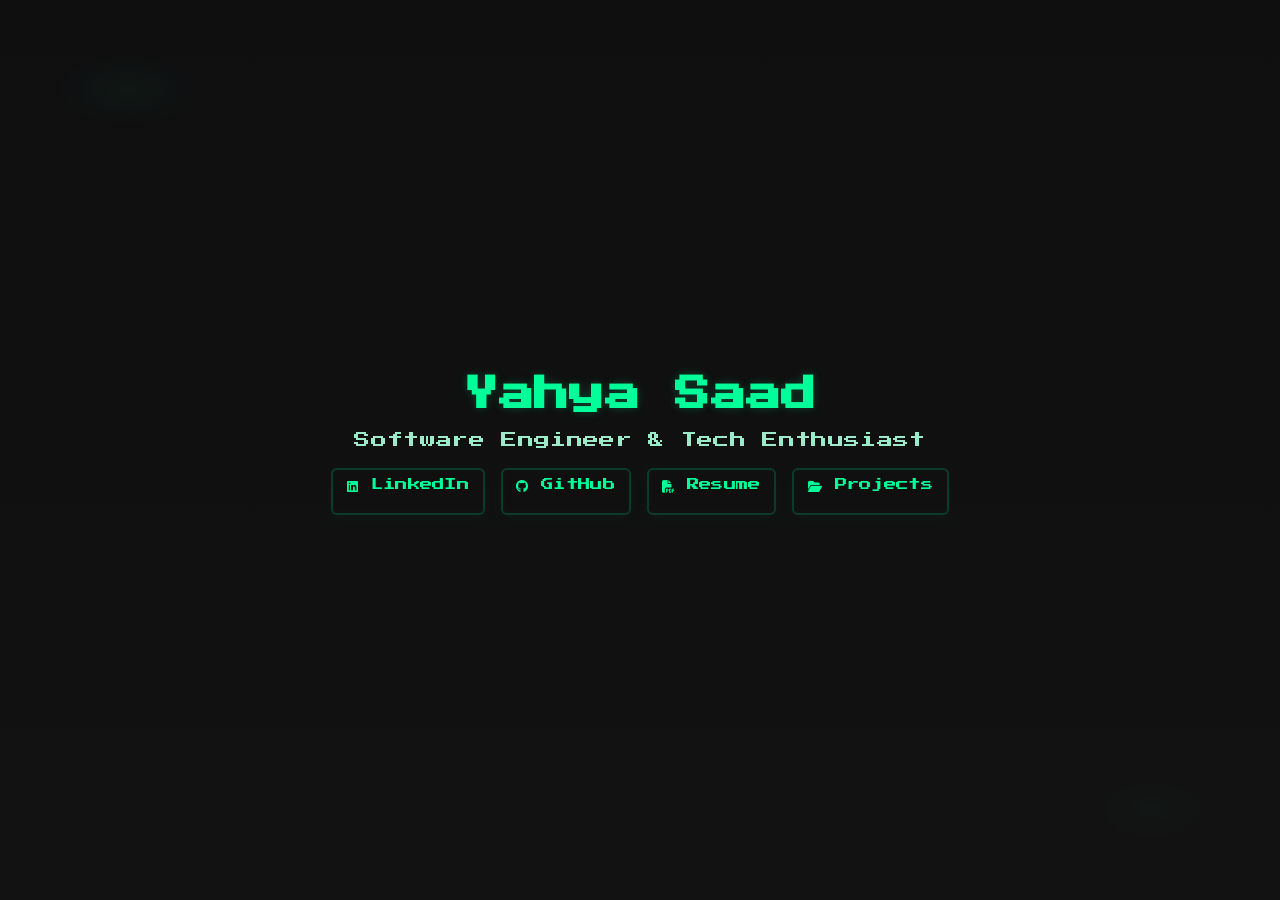
<file: index.html>
<!DOCTYPE html>
<html lang="en">

<head>
  <meta charset="UTF-8" />
  <meta name="viewport" content="width=device-width, initial-scale=1.0" />
  <title>Yahya Saad</title>

  <!-- Font Awesome (CDN) -->
  <link rel="stylesheet" href="https://cdnjs.cloudflare.com/ajax/libs/font-awesome/6.4.0/css/all.min.css" />

  <!-- Favicon-->
  <link rel="icon" type="image/png" sizes="16x16" href="./favicons/favicon-16x16.png" />
  <link rel="icon" type="image/png" sizes="32x32" href="./favicons/favicon-32x32.png" />
  <link rel="shortcut icon" href="./favicons/favicon.ico" />

  <!-- Apple touch icon -->
  <link rel="apple-touch-icon" sizes="180x180" href="./favicons/apple-touch-icon.png" />

  <!-- Manifest -->
  <link rel="manifest" href="./favicons/site.webmanifest" />

  <link rel="stylesheet" href="style.css" />
</head>

<body>
  <div class="container">
    <h1>Yahya Saad</h1>
    <p>Software Engineer & Tech Enthusiast</p>

    <div class="links">
      <a href="https://www.linkedin.com/in/yahya-saad/" target="_blank" rel="noopener noreferrer">
        <i class="fab fa-linkedin" aria-hidden="true"></i> LinkedIn
      </a>
      <a href="https://github.com/yahya-saad" target="_blank" rel="noopener noreferrer"> <i class="fab fa-github"
          aria-hidden="true"></i> GitHub </a>
      <a href="./assets/Resume.pdf" target="_blank" rel="noopener noreferrer"> <i class="fas fa-file-pdf"
          aria-hidden="true"></i> Resume </a>
      <a href="projects.html"> <i class="fas fa-folder-open" aria-hidden="true"></i> Projects </a>
    </div>
  </div>
</body>

</html>
</file>
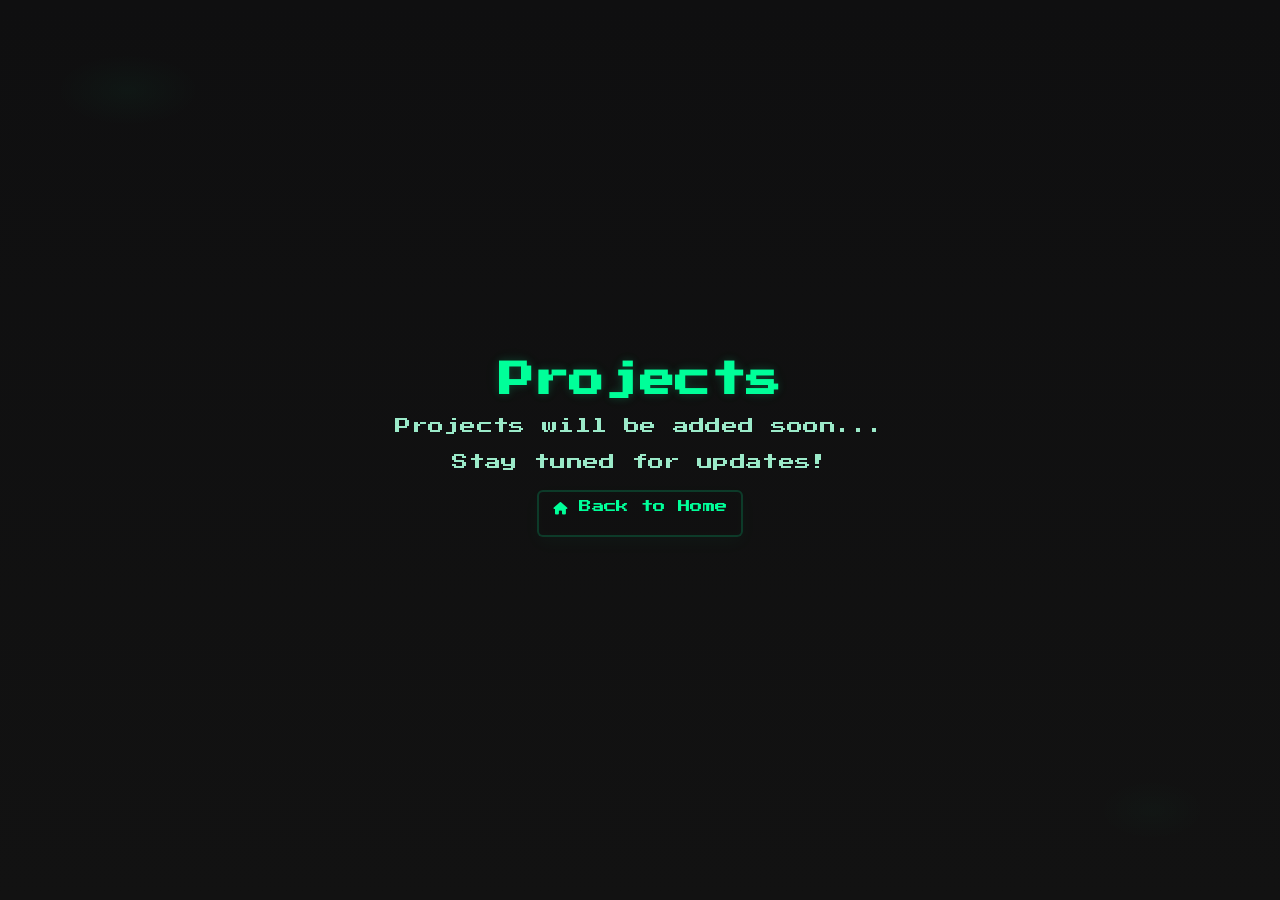
<file: projects.html>
<!DOCTYPE html>
<html lang="en">
  <head>
    <meta charset="UTF-8" />
    <meta name="viewport" content="width=device-width, initial-scale=1.0" />
    <title>Yahya Saad</title>
    <link rel="stylesheet" href="https://cdnjs.cloudflare.com/ajax/libs/font-awesome/6.4.0/css/all.min.css" />

    <!-- Favicon-->
    <link rel="icon" type="image/png" sizes="16x16" href="./favicons/favicon-16x16.png" />
    <link rel="icon" type="image/png" sizes="32x32" href="./favicons/favicon-32x32.png" />
    <link rel="shortcut icon" href="./favicons/favicon.ico" />

    <!-- Apple touch icon -->
    <link rel="apple-touch-icon" sizes="180x180" href="./favicons/apple-touch-icon.png" />

    <!-- Manifest -->
    <link rel="manifest" href="./favicons/site.webmanifest" />

    <link rel="stylesheet" href="style.css" />
  </head>
  <body>
    <div class="container">
      <h1>Projects</h1>
      <p>Projects will be added soon...</p>
      <p>Stay tuned for updates!</p>
      <a href="index.html" class="back-home"> <i class="fa-solid fa-house" aria-hidden="true"></i> Back to Home </a>
    </div>
  </body>
</html>
</file>
<file: style.css>
@import url("https://fonts.googleapis.com/css2?family=Press+Start+2P&display=swap");

/* Theme variables */
:root {
  --bg-dark: #0f0f10;
  --bg-accent-1: #071322;
  --accent: #00ff99;
  --muted: #9beac9;
  --pad: 20px;
  --radius: 6px;
}

/* Reset */
* {
  margin: 0;
  padding: 0;
  box-sizing: border-box;
}
html,
body {
  height: 100%;
}

/* Background + neon vibe */
body {
  min-height: 100vh;
  background: radial-gradient(1200px 600px at 10% 10%, rgba(0, 255, 153, 0.03), transparent 6%),
    radial-gradient(900px 500px at 90% 90%, rgba(0, 255, 153, 0.02), transparent 6%), linear-gradient(180deg, var(--bg-dark) 0%, #121212 100%);
  color: var(--accent);
  font-family: "Press Start 2P", cursive;
  -webkit-font-smoothing: antialiased;
  -moz-osx-font-smoothing: grayscale;
  padding: var(--pad);
  letter-spacing: 0.02em;
}

/* Layout */
.container {
  max-width: 1100px;
  margin: 0 auto;
  min-height: calc(100vh - 2 * var(--pad));
  display: flex;
  flex-direction: column;
  justify-content: center;
  align-items: center;
  text-align: center;
  gap: 1.25rem;
  padding: clamp(16px, 2.5vw, 40px);
}

/* Fluid typography */
h1 {
  font-size: clamp(1.4rem, 3.6vw, 2.2rem);
  color: var(--accent);
  text-shadow: 0 0 8px rgba(0, 255, 153, 0.18), 0 0 18px rgba(0, 255, 153, 0.06);
}
p {
  font-size: clamp(0.9rem, 2.2vw, 1rem);
  color: var(--muted);
}

/* Neon link styles */
.links {
  display: flex;
  gap: 1rem;
  flex-wrap: wrap;
  justify-content: center;
  align-items: center;
  margin-bottom: 0.5rem;
}
.links a,
.back-home {
  display: inline-block;
  padding: 0.6rem 0.85rem;
  color: var(--accent);
  text-decoration: none;
  border: 2px solid rgba(0, 255, 153, 0.18);
  background: linear-gradient(180deg, rgba(0, 0, 0, 0), rgba(0, 0, 0, 0.03));
  border-radius: var(--radius);
  transition: transform 0.22s cubic-bezier(0.2, 0.9, 0.3, 1), box-shadow 0.22s, background-color 0.18s, color 0.18s;
  box-shadow: 0 6px 18px rgba(0, 255, 153, 0.03), inset 0 0 12px rgba(0, 255, 153, 0.01);
  font-size: 0.78rem;
  outline: transparent;
}

/* Hover / focus / active */
.links a:hover,
.back-home:hover {
  transform: translateY(-4px) scale(1.02);
  background-color: rgba(0, 255, 153, 0.12);
  color: #fff;
  box-shadow: 0 10px 30px rgba(0, 255, 153, 0.14), 0 0 28px rgba(0, 255, 153, 0.06);
  border-color: var(--accent);
}
.links a:active,
.back-home:active {
  transform: translateY(-2px) scale(0.995);
}

.links a:focus-visible,
.back-home:focus-visible {
  box-shadow: 0 0 0 4px rgba(0, 255, 153, 0.12), 0 12px 30px rgba(0, 255, 153, 0.08);
  border-color: var(--accent);
  outline: none;
}

/* Small decorative underline animation */
.links a::after,
.back-home::after {
  content: "";
  display: block;
  height: 2px;
  width: 0%;
  background: var(--accent);
  margin-top: 8px;
  transition: width 0.28s ease;
  border-radius: 2px;
}
.links a:hover::after,
.back-home:hover::after {
  width: 100%;
}

/* subtle floating for link groups */
@keyframes floaty {
  0% {
    transform: translateY(0px);
  }
  50% {
    transform: translateY(-4px);
  }
  100% {
    transform: translateY(0px);
  }
}
.links a {
  animation: floaty 6s ease-in-out infinite;
  animation-delay: calc(var(--i, 0) * -0.2s);
}

/* Accessibility: respect reduced motion */
@media (prefers-reduced-motion: reduce) {
  .links a,
  .back-home {
    transition: none;
    animation: none;
  }
}

/* Mobile adjustments */
@media (max-width: 600px) {
  .links {
    flex-direction: column;
    gap: 0.6rem;
  }
  .links a,
  .back-home {
    width: 100%;
    max-width: 320px;
    text-align: center;
    font-size: 0.72rem;
  }
  .container {
    padding: 18px;
  }
}

/* High-contrast accessible tweaks for very small screens */
@media (max-width: 360px) {
  h1 {
    font-size: 1.2rem;
  }
  p {
    font-size: 0.85rem;
  }
}
</file>
